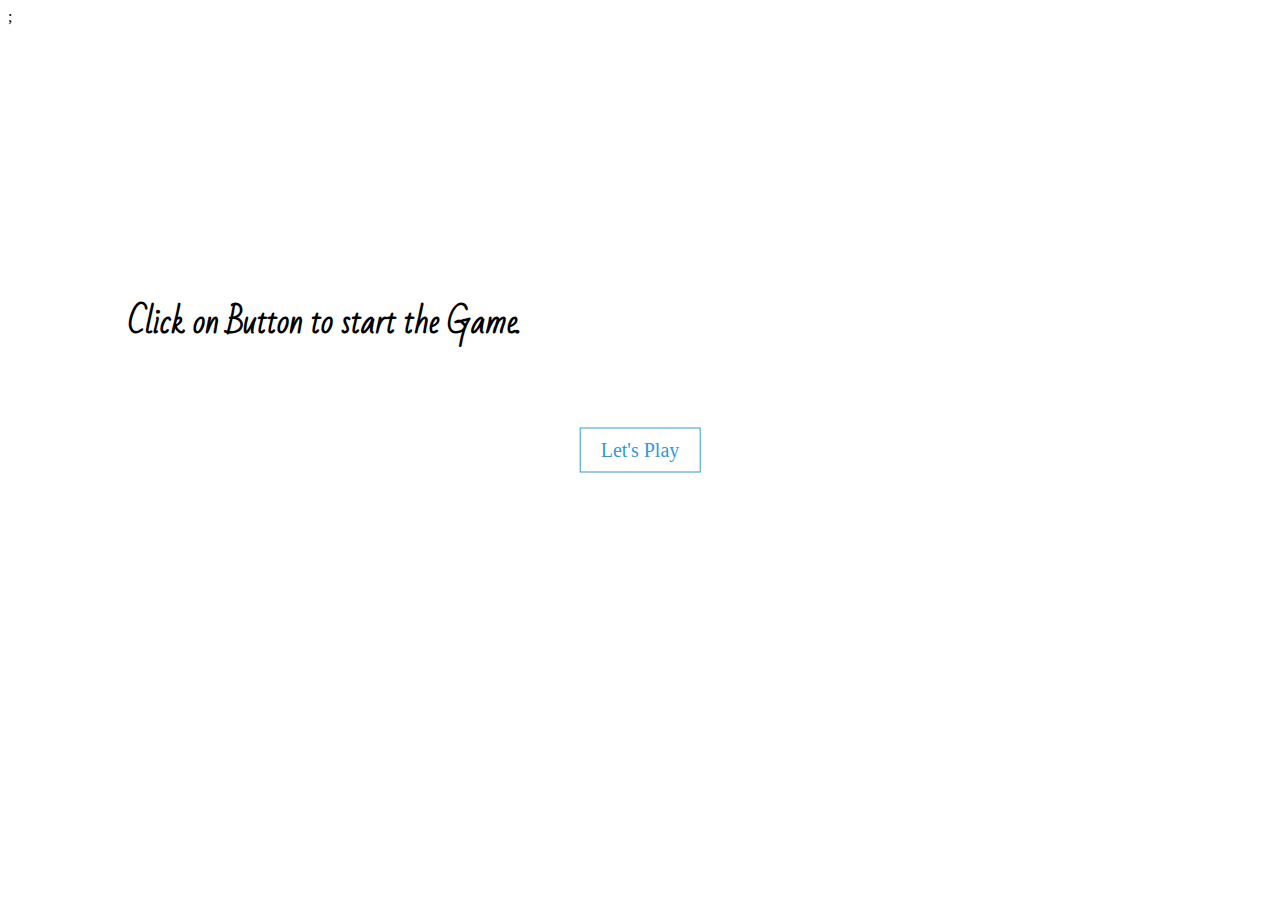
<file: index.html>
<!DOCTYPE html>
<html lang="en">
<head>
    <meta charset="UTF-8">
    <meta name="viewport" content="width=device-width, initial-scale=1.0">
    <title>Hangman Game.</title>
    <link rel="stylesheet" href="index.css">;
</head>
<body>
    <script src="index.js"></script>
</body>
</html>
</file>
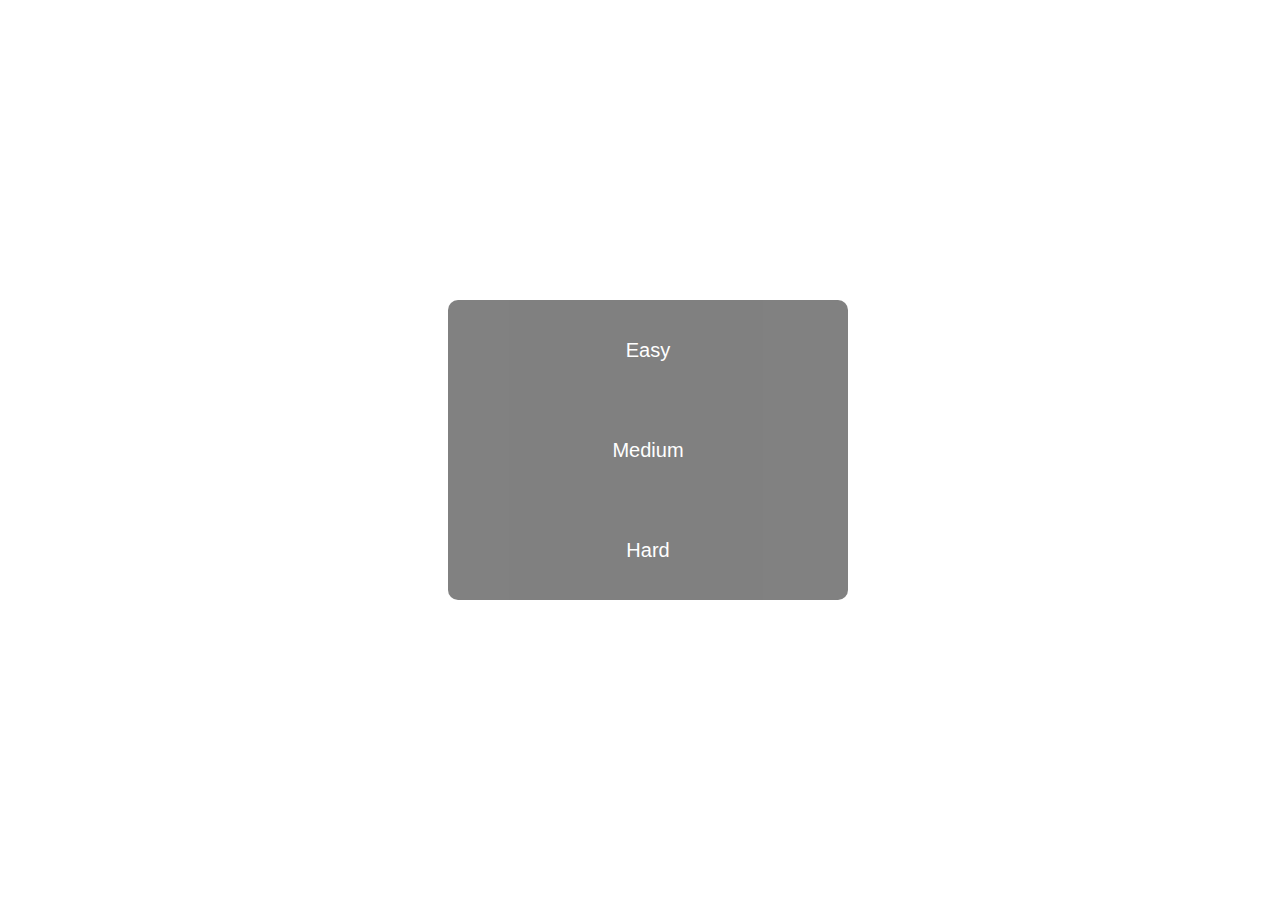
<file: hangman.html>
<!DOCTYPE html>
<html lang="en">
<head>
    <meta charset="UTF-8">
    <meta name="viewport" content="width=device-width, initial-scale=1.0">
    <link rel="stylesheet" href="hangman.css">
    <title>Hangman</title>
</head>
<body>
<script src="hangman.js"> </script>
</body>
</html>
</file>
<file: index.css>
@import url("https://fonts.googleapis.com/css?family=Bad+Script");
#button{
    
    border: 1px solid #3498db;
    background: none;
    padding: 10px 20px;
    font-family: "montserrat";
    font-size: 20px;
    cursor: pointer;
    color: #3498db;
    transition: 0.8s;
    position: absolute;
    left: 50%;
    top: 50%;
    transform: translate(-50%,-50%);
}
#button::before{
    content: "" ;
    position:absolute;
    left:0;
    width: 100%;
    height: 0;
    background: #3498db;
    z-index: -1;
    transition: 0.8s;
    top: 0;
    left: 0;
    border-radius: 0 0 50% 50;
    bottom: 0;
}
#button:hover{
    color: #ffffff;
}

#button:hover::before{
    height: 100%;
}
h1
{
    font-family: "Bad Script", cursive;
    position: absolute;
    left: 10%;
    top: 30%;
}
</file>
<file: hangman.css>
@import url("https://fonts.googleapis.com/css?family=Bad+Script");

.type
{
    width: 30%;
    height: 40px ;
    text-align: center;
    background-color: transparent;
    color: white;
    font-size: 20px;
    margin: 30px auto;
    cursor: pointer;
    outline: transparent;
    border: none;
}

.type:hover
{
    background-color: white;
    color: #4b4b4b;
    border-radius: 40px;
}


#bodyDiv
{
    align-content: center;
    visibility: hidden;
}
#bg-modal
{
    width: 100%;
    height: 100%;
    position: absolute;
    top: 0;

}

#bg-content
{
    width: 400px ;
    height: 300px;
    background-color: #4b4b4b ;
    opacity: 0.7;
    position: absolute;
    top: 50%;
    left: 50%;
    transform: translate(-50%,-50%);
    color: white;
    border-radius: 10px;
}

.container
{
    max-width: 100%;
    text-align: center;
    font-size: 2vw;
}

body{
    text-align: center;
    align-items: center;
    
    
}

#field{
    text-align: center;
    align-items: center;
    
}

ul
{
    list-style: none;
    text-align: center;
    align-items: center;

}
li
{
    display: inline-block;
    margin: 10px;
    font-size: 50px;
    font-family: 'Segoe UI', Tahoma, Geneva, Verdana, sans-serif;
    transition: 1s;
}
li:hover{

    margin-left: 10px;
}
.lifeDiv{
    margin-left: 12vw;;
}

canvas
{
    width: 500px;
    height: 200px;
    margin-left: 12vw;
    background-color: #CFD8DC;
    box-sizing: border-box;
}

.alphabetHolder
{
    margin-top: 15px;
    align-items: center;
    text-align: center;

}

.alphabetButton
{
    font-size: 18px;
    font-family: cursive;
    cursor: pointer;
    display: inline-block;  
    vertical-align: top;
    text-align: center;
    align-content: center;
    align-items: center ;
    width: 3em;
    height: 3em; 
    margin-bottom: 5px;
    margin-right: 20px;
    margin-left: 28px;
    margin-top: 20px;
    background-color: #7efff5;
    border: 1px solid whitesmoke;
    outline: none; 
    transition: .5s; 
}

.alphabetButton:hover
{
    border: 1px solid #cd84f1;
    border-radius: 3px;
    background: transparent;
    transform: scale(1.2);
    margin-left: 10px;
}

#selected
{
    opacity: 0.4;
    background-color: #ffaf40;
}
#selected:hover{
    transform: scale(1);
    margin: 20px !important ;
}
.hintAndPlayAgain
{
    display: flex;
    align-items: center;
    justify-content: center;
}
#hint, #playagain
{
    width: 200px;
    height: 60px;
    background: none;
    border: 4px solid;
    color: #3498db ;
    cursor: pointer;
    font-size: 16px;
    margin: 10px;
    transition: 1s;
    outline: none;
}

#hint:hover, #playagain:hover
{
    transform: scale(1.2);
}

@media screen and (max-width: 600px)
{
    .alphabetButton{
        width: 20px;
        height: 20px;
        margin: 5px;
    }
    .container{
    font-size: 20px;
    }
    canvas{
        width: 300px;
        margin-left: 5vw;
    }
    
    
}

@media screen and (max-width: 900px)
{
    .alphabetButton{
        width: 30px;
        height: 30px;
        margin: 8px;
    }
    .container{
        font-size: 256x;
        }
}
p{
    font-size: 30px;
    font-weight: 900;
}
</file>
